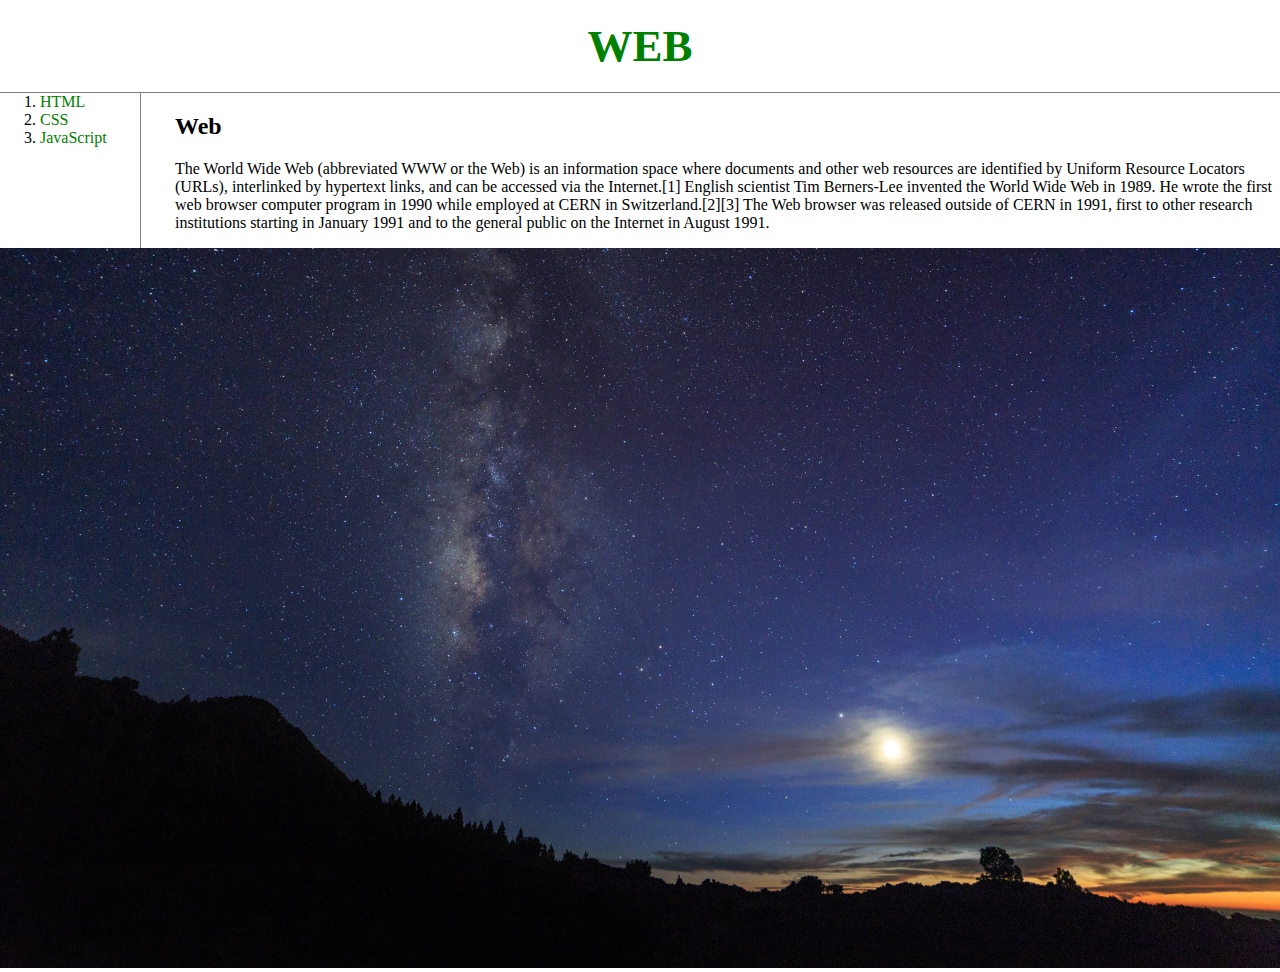
<file: index.html>
<!doctype html>
<html>
<head>


  <!-- Global site tag (gtag.js) - Google Analytics -->
  <script async src="https://www.googletagmanager.com/gtag/js?id=G-HZP5T2CJK8"></script>
  <script>
    window.dataLayer = window.dataLayer || [];
    function gtag(){dataLayer.push(arguments);}
    gtag('js', new Date());

    gtag('config', 'G-HZP5T2CJK8');
  </script>

<link rel="stylesheet" href="style.css">


<title>WEB1 - Welcome</title>
<meta charset="utf-8">
</head>
<body>
  <h1><a href="index.html">WEB</a></h1>
<div id="grid"><ol>
<li><a href="1.html">HTML</a></li>
<li><a href="2.html">CSS</a></li>
<li><a href="3.html">JavaScript</a></li>
</ol>
<div id="article"><h2>Web</h2>
<p>The World Wide Web (abbreviated WWW or the Web) is an information space where documents and other web resources are identified by Uniform Resource Locators (URLs), interlinked by hypertext links, and can be accessed via the Internet.[1] English scientist Tim Berners-Lee invented the World Wide Web in 1989. He wrote the first web browser computer program in 1990 while employed at CERN in Switzerland.[2][3] The Web browser was released outside of CERN in 1991, first to other research institutions starting in January 1991 and to the general public on the Internet in August 1991.
</P></div></div>
<img src="HTML 딱대라1.jpg" width="100%">



<div id="disqus_thread"></div>
<script>
    /**
    *  RECOMMENDED CONFIGURATION VARIABLES: EDIT AND UNCOMMENT THE SECTION BELOW TO INSERT DYNAMIC VALUES FROM YOUR PLATFORM OR CMS.
    *  LEARN WHY DEFINING THESE VARIABLES IS IMPORTANT: https://disqus.com/admin/universalcode/#configuration-variables    */
    /*
    var disqus_config = function () {
    this.page.url = PAGE_URL;  // Replace PAGE_URL with your page's canonical URL variable
    this.page.identifier = PAGE_IDENTIFIER; // Replace PAGE_IDENTIFIER with your page's unique identifier variable
    };
    */
    (function() { // DON'T EDIT BELOW THIS LINE
    var d = document, s = d.createElement('script');
    s.src = 'https://jujuwedi.disqus.com/embed.js';
    s.setAttribute('data-timestamp', +new Date());
    (d.head || d.body).appendChild(s);
    })();
</script>
<noscript>Please enable JavaScript to view the <a href="https://disqus.com/?ref_noscript">comments powered by Disqus.</a></noscript>


<!--Start of Tawk.to Script-->
<script type="text/javascript">
var Tawk_API=Tawk_API||{}, Tawk_LoadStart=new Date();
(function(){
var s1=document.createElement("script"),s0=document.getElementsByTagName("script")[0];
s1.async=true;
s1.src='https://embed.tawk.to/60b3a0046699c7280da9b7a9/1f6uqi5cs';
s1.charset='UTF-8';
s1.setAttribute('crossorigin','*');
s0.parentNode.insertBefore(s1,s0);
})();
</script>
<!--End of Tawk.to Script-->


  </body>
  </html>
</file>
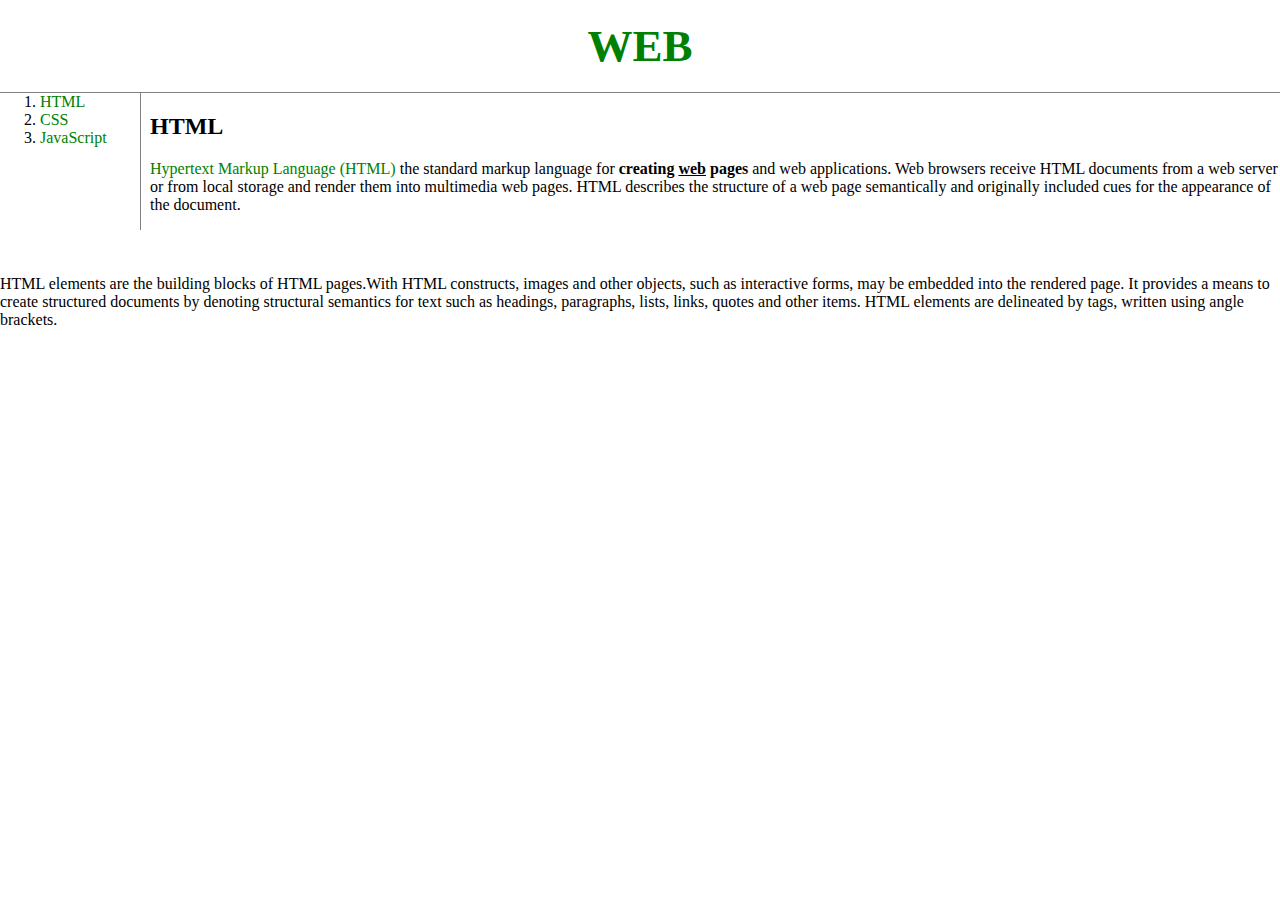
<file: 1.html>
<!doctype html>
<html>
<head>


  <!-- Global site tag (gtag.js) - Google Analytics -->
  <script async src="https://www.googletagmanager.com/gtag/js?id=G-HZP5T2CJK8"></script>
  <script>
    window.dataLayer = window.dataLayer || [];
    function gtag(){dataLayer.push(arguments);}
    gtag('js', new Date());

    gtag('config', 'G-HZP5T2CJK8');
  </script>

<link rel="stylesheet" href="style.css">


<title>WEB1 - HTML</title>
<meta charset="utf-8">
</head>
<body>
  <h1><a href="index.html"> WEB</a></h1>
<div id="grid"><ol>
<li><a href="1.html"> HTML</a></li>
<li><a href="2.html"> CSS</a></li>
<li><a href="3.html"> JavaScript</a></li>
</ol>
<div id="artcle"><h2>HTML</h2>
<p><a href="https://www.w3.org/TR/2011/WD-html5-20110405/" target="_blank" title="html5 specification"> Hypertext Markup Language (HTML)</a> the standard markup language for <strong>creating <U>web</u> pages</strong> and web applications.
Web browsers receive HTML documents from a web server or from local storage and render them into multimedia web pages.
HTML describes the structure of a web page semantically and originally included cues for the appearance of the document.</div></div></p>
<p style="margin-top:45px;">HTML elements are the building blocks of HTML pages.With HTML constructs, images and other objects, such as interactive forms, may be embedded into the rendered page.
It provides a means to create structured documents by denoting structural semantics for text such as headings, paragraphs, lists, links, quotes and other items.
HTML elements are delineated by tags, written using angle brackets.</P>
<p>
  <div id="disqus_thread"></div>
  <script>
      /**
      *  RECOMMENDED CONFIGURATION VARIABLES: EDIT AND UNCOMMENT THE SECTION BELOW TO INSERT DYNAMIC VALUES FROM YOUR PLATFORM OR CMS.
      *  LEARN WHY DEFINING THESE VARIABLES IS IMPORTANT: https://disqus.com/admin/universalcode/#configuration-variables    */
      /*
      var disqus_config = function () {
      this.page.url = PAGE_URL;  // Replace PAGE_URL with your page's canonical URL variable
      this.page.identifier = PAGE_IDENTIFIER; // Replace PAGE_IDENTIFIER with your page's unique identifier variable
      };
      */
      (function() { // DON'T EDIT BELOW THIS LINE
      var d = document, s = d.createElement('script');
      s.src = 'https://jujuwedi.disqus.com/embed.js';
      s.setAttribute('data-timestamp', +new Date());
      (d.head || d.body).appendChild(s);
      })();
  </script>
  <noscript>Please enable JavaScript to view the <a href="https://disqus.com/?ref_noscript">comments powered by Disqus.</a></noscript>
</p>
</body></html>
</file>
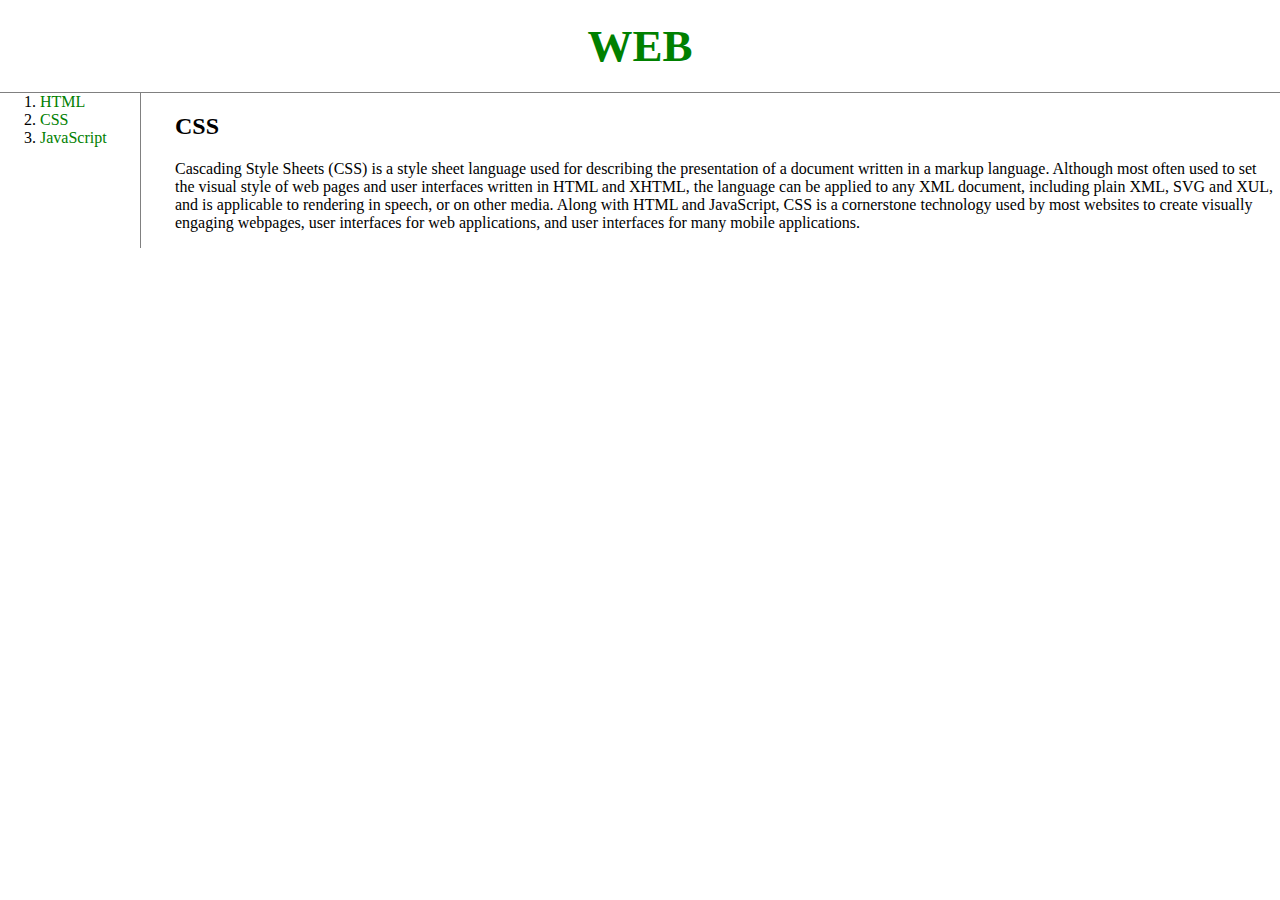
<file: 2.html>
<!doctype html>
<html>
<head>


  <!-- Global site tag (gtag.js) - Google Analytics -->
  <script async src="https://www.googletagmanager.com/gtag/js?id=G-HZP5T2CJK8"></script>
  <script>
    window.dataLayer = window.dataLayer || [];
    function gtag(){dataLayer.push(arguments);}
    gtag('js', new Date());

    gtag('config', 'G-HZP5T2CJK8');
  </script>


<title>WEB1 - CSS</title>
<meta charset="utf-8">


<link rel="stylesheet" href="style.css">


</head>
<body>

  <h1><a href="index.html">WEB</a></h1>

<div id="grid">
<ol>
<li><a href="1.html">HTML</a></li>
<li><a href="2.html"class="saw">CSS</a></li>
<li><a href="3.html">JavaScript</a></li>
</ol>


                                                                                                                <!--
                                                                                                                <h1><a href="index.html"><font color="RED">WEB</font></a></h1>
                                                                                                                <ol>
                                                                                                                <li><a href="1.html"><font color="RED">HTML</font></a></li>
                                                                                                                <li><a href="2.html"><font color="Red">CSS</font></a></li>
                                                                                                                <li><a href="3.html"><font color="RED">JavaScript</font></a></li>
                                                                                                                </ol>
                                                                                                                -->


<div id="article">
<h2>CSS</h2>

<p> Cascading Style Sheets (CSS) is a style sheet language used for describing the presentation of a document written in a markup language. Although most often used to set the visual style of web pages and user interfaces written in HTML and XHTML, the language can be applied to any XML document, including plain XML, SVG and XUL, and is applicable to rendering in speech, or on other media. Along with HTML and JavaScript, CSS is a cornerstone technology used by most websites to create visually engaging webpages, user interfaces for web applications, and user interfaces for many mobile applications.
</P>
</div>
</div>


<p>
  <div id="disqus_thread"></div>
  <script>
      /**
      *  RECOMMENDED CONFIGURATION VARIABLES: EDIT AND UNCOMMENT THE SECTION BELOW TO INSERT DYNAMIC VALUES FROM YOUR PLATFORM OR CMS.
      *  LEARN WHY DEFINING THESE VARIABLES IS IMPORTANT: https://disqus.com/admin/universalcode/#configuration-variables    */
      /*
      var disqus_config = function () {
      this.page.url = PAGE_URL;  // Replace PAGE_URL with your page's canonical URL variable
      this.page.identifier = PAGE_IDENTIFIER; // Replace PAGE_IDENTIFIER with your page's unique identifier variable
      };
      */
      (function() { // DON'T EDIT BELOW THIS LINE
      var d = document, s = d.createElement('script');
      s.src = 'https://jujuwedi.disqus.com/embed.js';
      s.setAttribute('data-timestamp', +new Date());
      (d.head || d.body).appendChild(s);
      })();
  </script>
  <noscript>Please enable JavaScript to view the <a href="https://disqus.com/?ref_noscript">comments powered by Disqus.</a></noscript>
</p>


</body>
</html>
</file>
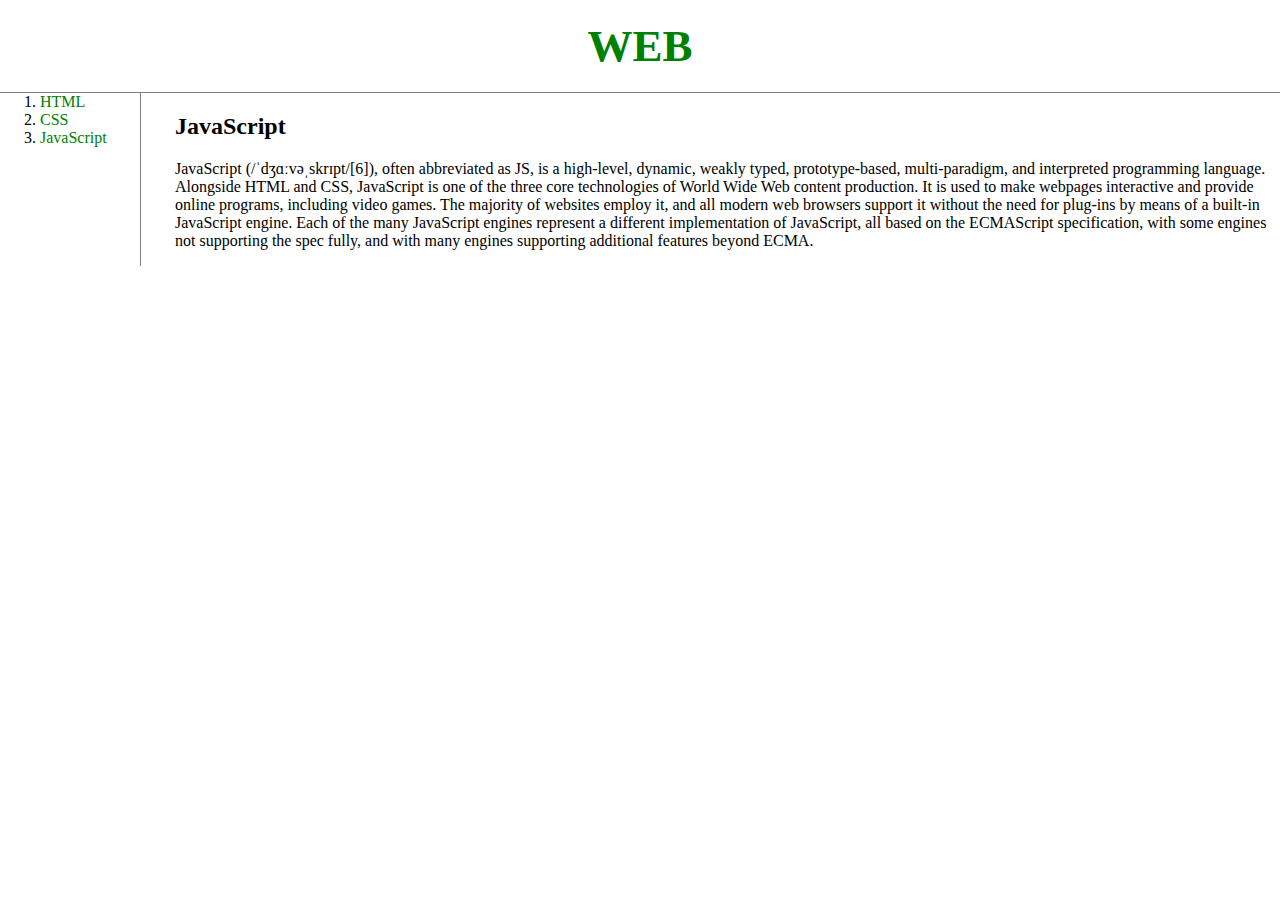
<file: 3.html>
<!doctype html>
<html>
<head>


  <!-- Global site tag (gtag.js) - Google Analytics -->
  <script async src="https://www.googletagmanager.com/gtag/js?id=G-HZP5T2CJK8"></script>
  <script>
    window.dataLayer = window.dataLayer || [];
    function gtag(){dataLayer.push(arguments);}
    gtag('js', new Date());

    gtag('config', 'G-HZP5T2CJK8');
  </script>

<link rel="stylesheet" href="style.css">


<title>WEB1 - JavaScript</title>
<meta charset="utf-8">
</head>
<body>
  <h1><a href="index.html">WEB</a></h1>
<div id="grid"><ol>
<li><a href="1.html">HTML</a></li>
<li><a href="2.html">CSS</a></li>
<li><a href="3.html">JavaScript</a></li>
</ol>
<div id="article"><h2>JavaScript</h2>
<p>JavaScript (/ˈdʒɑːvəˌskrɪpt/[6]), often abbreviated as JS, is a high-level, dynamic, weakly typed, prototype-based, multi-paradigm, and interpreted programming language. Alongside HTML and CSS, JavaScript is one of the three core technologies of World Wide Web content production. It is used to make webpages interactive and provide online programs, including video games. The majority of websites employ it, and all modern web browsers support it without the need for plug-ins by means of a built-in JavaScript engine. Each of the many JavaScript engines represent a different implementation of JavaScript, all based on the ECMAScript specification, with some engines not supporting the spec fully, and with many engines supporting additional features beyond ECMA.
</P></div></div>
<p>
  <div id="disqus_thread"></div>
  <script>
      /**
      *  RECOMMENDED CONFIGURATION VARIABLES: EDIT AND UNCOMMENT THE SECTION BELOW TO INSERT DYNAMIC VALUES FROM YOUR PLATFORM OR CMS.
      *  LEARN WHY DEFINING THESE VARIABLES IS IMPORTANT: https://disqus.com/admin/universalcode/#configuration-variables    */
      /*
      var disqus_config = function () {
      this.page.url = PAGE_URL;  // Replace PAGE_URL with your page's canonical URL variable
      this.page.identifier = PAGE_IDENTIFIER; // Replace PAGE_IDENTIFIER with your page's unique identifier variable
      };
      */
      (function() { // DON'T EDIT BELOW THIS LINE
      var d = document, s = d.createElement('script');
      s.src = 'https://jujuwedi.disqus.com/embed.js';
      s.setAttribute('data-timestamp', +new Date());
      (d.head || d.body).appendChild(s);
      })();
  </script>
  <noscript>Please enable JavaScript to view the <a href="https://disqus.com/?ref_noscript">comments powered by Disqus.</a></noscript>
</p>
</body>
</html>
</file>
<file: style.css>
body{margin:0px;}

  a {color:green;
    text-decoration: none;}
  h1 {font-size: 45px;
  text-align: center;
  border-bottom:1px solid gray;
  margin:0px;
  padding: 20px
  }
  ol{border-right:1px solid gray;
    width:100px;
    margin:0px;
    padding-left: 20px}
    #grid ol{padding-left: 40px}

  #grid{display:grid;
  grid-template-columns: 150px 1fr;}
  #grid #article{padding-left: 25px}

  @media(max-width:800px){
    #grid{display:block;}
    ol{
      border-right:none;
    }
    h1{border-bottom:none;}
  }
</file>
